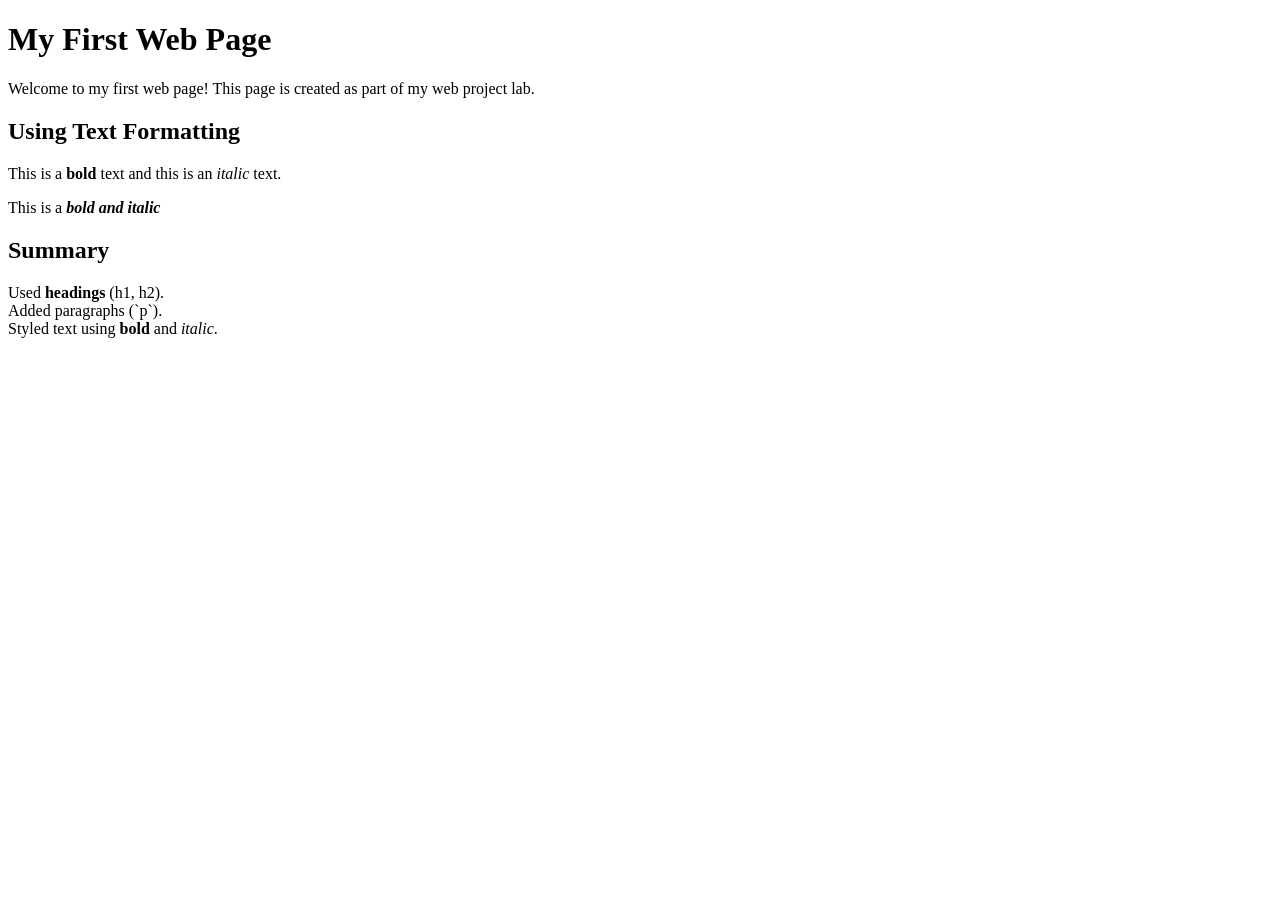
<file: index.html>
<!DOCTYPE html>
<html lang="en">
<head>
	<meta charset="UTF-8">
	<title>Lab01</title>
</head>
<body>
	<h1>My First Web Page</h1>
	<p>Welcome to my first web page! This page is created as part of my web project lab.</p>

	<h2>Using Text Formatting</h2>
	<p>This is a <strong>bold</strong> text and this is an <em>italic</em> text.</p>
	<p>This is a <strong><em>bold and italic</em></strong></p>

	<h2>Summary</h2>
	<p>
		Used <strong>headings</strong> (h1, h2).<br>
		Added paragraphs (`p`).<br>
		Styled text using <strong>bold</strong> and <em>italic</em>.<br>
	</p>
</body>
</html>
</file>
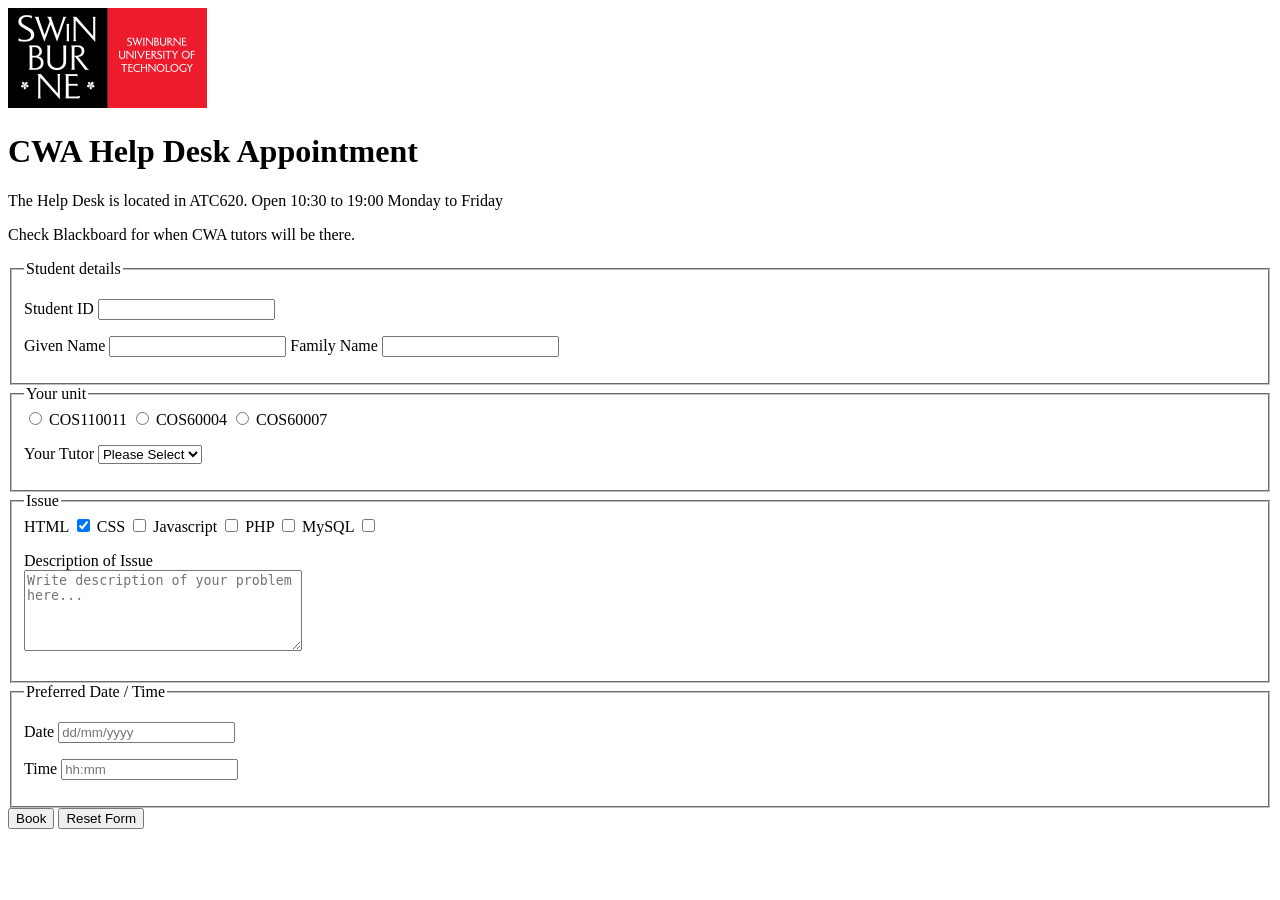
<file: helpdesk.html>
<!DOCTYPE html>
<html lang="en">
	<head>
		<meta charset="UTF-8">
		<meta name="viewport" content="width=device-width, initial-scale=1">
		<meta name="description" content="sample description">
		<meta name="keywords" content="cwa,help,desk,appointment">
		<meta name="author" content="SWH03403">
		<title>CWA Help Desk Appointment</title>
	</head>
	<body>
		<img src="/logo.png" alt="Swinburne Logo">
		<h1>CWA Help Desk Appointment</h1>
		<p>The Help Desk is located in ATC620. Open 10:30 to 19:00 Monday to Friday</p>
		<p>Check Blackboard for when CWA tutors will be there.</p>
		<form method="POST">
			<fieldset>
				<legend>Student details</legend>
				<p>
					<label for="student-id">Student ID</label>
					<input
						id="student-id"
						type="text"
						name="student-id"
						required
						minlength="7"
						maxlength="10"
						pattern="\d+">
				</p>
				<p>
					<label for="student-first-name">Given Name</label>
					<input
						id="student-first-name"
						type="text"
						name="student-first-name"
						required
						pattern="[A-Z][a-z]+"
						maxlength="15">
					<label for="student-last-name">Family Name</label>
					<input
						id="student-last-name"
						type="text"
						name="student-last-name"
						required
						pattern="[A-Z][a-z]+"
						maxlength="15">
				</p>
			</fieldset>
			<fieldset>
				<legend>Your unit</legend>
				<input id="unit-cos10011" type="radio" name="unit-name" value="cos10011" required>
				<label for="unit-cos10011">COS110011</label>
				<input id="unit-cos60004" type="radio" name="unit-name" value="cos60004">
				<label for="unit-cos60004">COS60004</label>
				<input id="unit-cos60007" type="radio" name="unit-name" value="cos60007">
				<label for="unit-cos60007">COS60007</label>
				<p>
					<label for="unit-tutor">Your Tutor</label>
					<select id="unit-tutor" name="unit-tutor" required>
						<option value="" selected>Please Select</option>
						<option value="miss-a">Miss A</option>
						<option value="missus-b">Mrs. B</option>
						<option value="mister-c">Mr. C</option>
					</select>
				</p>
			</fieldset>
			<fieldset>
				<legend>Issue</legend>
				<label for="issue-html">HTML</label>
				<input type="checkbox" id="issue-html" name="issue-tags" value="html" checked>
				<label for="issue-css">CSS</label>
				<input type="checkbox" id="issue-css" name="issue-tags" value="css">
				<label for="issue-js">Javascript</label>
				<input type="checkbox" id="issue-js" name="issue-tags" value="js">
				<label for="issue-php">PHP</label>
				<input type="checkbox" id="issue-php" name="issue-tags" value="php">
				<label for="issue-mysql">MySQL</label>
				<input type="checkbox" id="issue-mysql" name="issue-tags" value="mysql">
				<p>
					<label for="issue-description">Description of Issue</label>
					<br>
					<textarea
						id="issue-description"
						rows="5"
						cols="32"
						name="issue-description"
						placeholder="Write description of your problem here..."
					></textarea>
				</p>
			</fieldset>
			<fieldset>
				<legend>Preferred Date / Time</legend>
				<p>
					<label for="preferred-date">Date</label>
					<input
						id="preferred-date"
						type="text"
						name="preferred-date"
						placeholder="dd/mm/yyyy"
						pattern="(\d{2}\/){2}\d{4}">
				</p>
				<p>
					<label for="preferred-time">Time</label>
					<input
						id="preferred-time"
						type="text"
						name="preferred-time"
						placeholder="hh:mm"
						pattern="\d{2}:\d{2}">
				</p>
			</fieldset>
			<input type="submit" value="Book">
			<input type="reset" value="Reset Form">
		</form>
	</body>
</html>
</file>
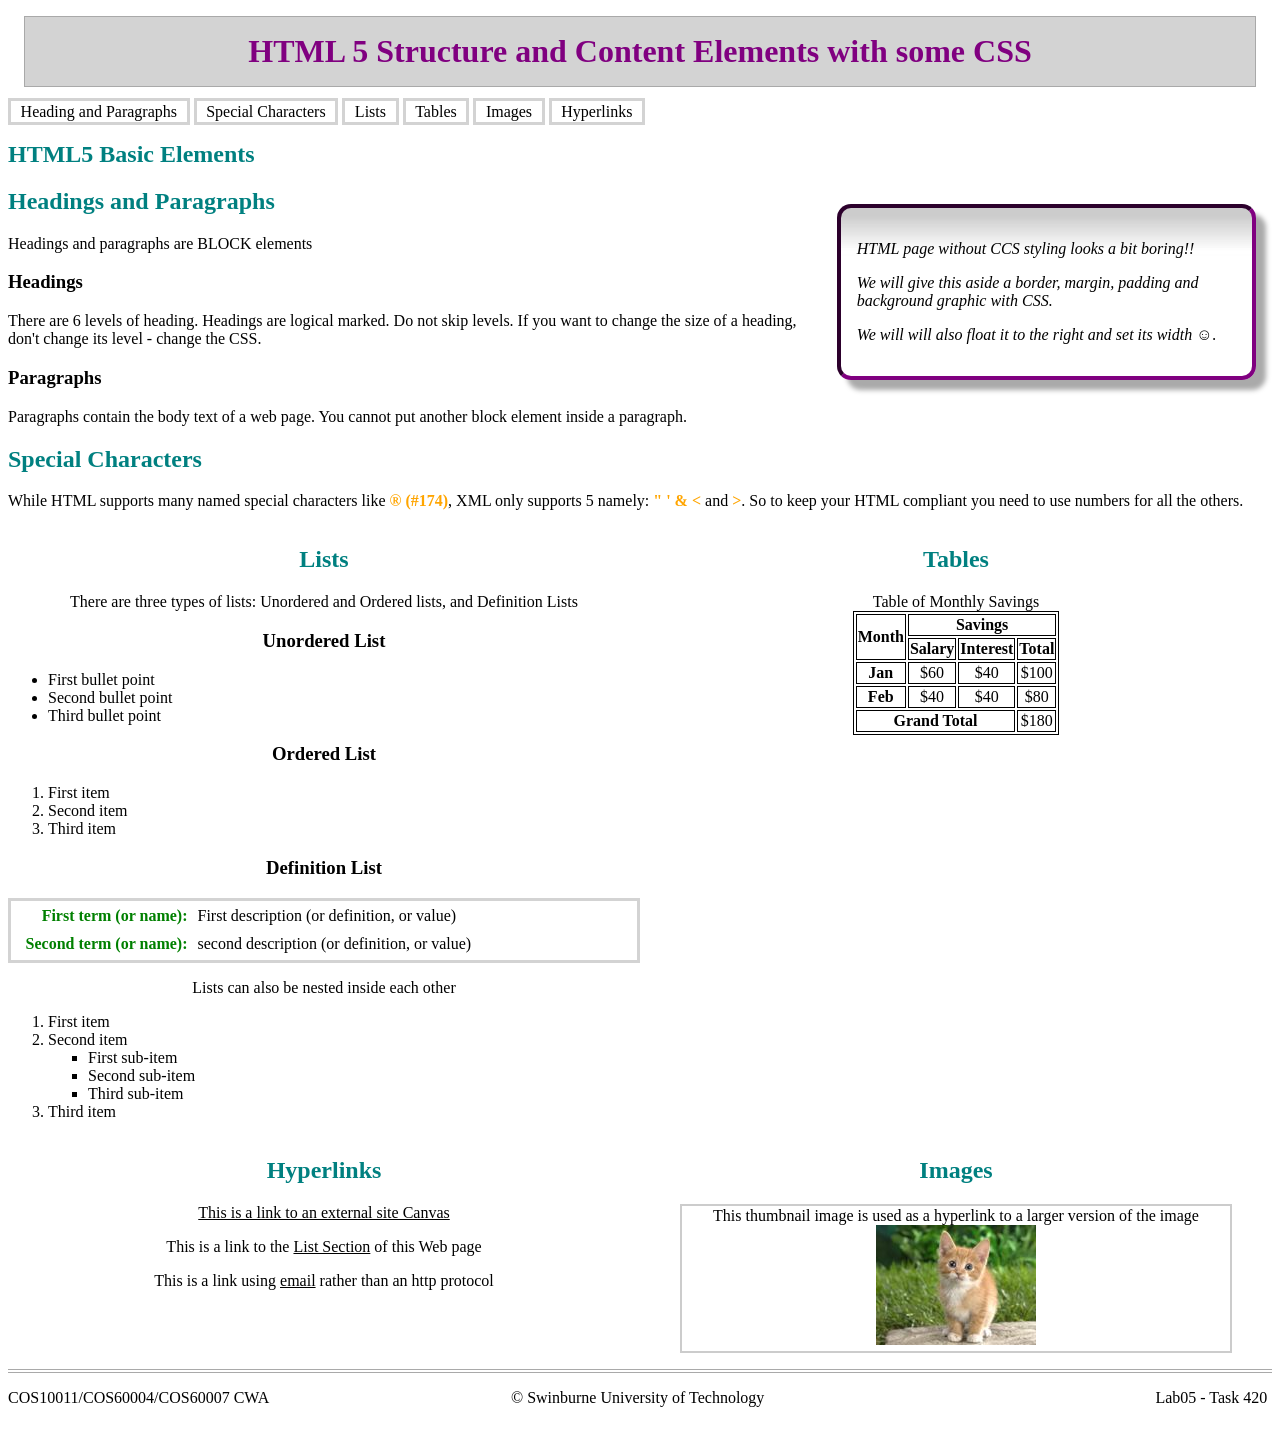
<file: lab04.html>
<!DOCTYPE html>
<html lang="en">
<head>
	<meta charset="utf-8">
	<meta name="description" content="Demonstrates some basic HTML content elements and CSS">
	<meta name="keywords" content="HTML5, tags">
	<meta name="author" content="A Lecturer">
	<link rel="stylesheet" href="/styles/lab04.css">
	<link rel="stylesheet" href="/styles/layout.css">
	<title>HTML Structure and Content Elements + CSS</title>
</head>
<body>
	<header>
		<h1>HTML 5 Structure and Content Elements with some CSS</h1>
		<nav>
			<a href="#headings">Heading and Paragraphs</a>
			<a href="#sc">Special Characters</a>
			<a href="#lists">Lists</a>
			<a href="#tables">Tables</a>
			<a href="#images">Images</a>
			<a href="#hyperlinks">Hyperlinks</a>
		</nav>
	</header>
	<article>
		<h2>HTML5 Basic Elements</h2>
		<aside>
			<p>HTML page without CCS styling looks a bit boring!!</p>
			<p>We will give this aside a border, margin, padding and background graphic with CSS.</p>
			<p>We will will also float it to the right and set its width &#9786;.</p>
		</aside>

		<section id="headings">
			<h2>Headings and Paragraphs</h2>
			<p>Headings and paragraphs are BLOCK elements</p>

			<h3>Headings</h3>
			<p>There are 6 levels of heading. Headings are logical marked. Do not skip levels. If you want to change the size of a heading, don't change its level - change the CSS.</p>

			<h3>Paragraphs</h3>
			<p>Paragraphs contain the body text of a web page. You cannot put another block element inside a paragraph.</p>
		</section>

		<section>
			<h2>Special Characters</h2>
			<p>While HTML supports many named special characters like <span class="special">&#174; (#174)</span>, XML only supports 5 namely: <span class="special">&quot; &apos; &amp; &lt;</span> and <span class="special">&gt;</span>. So to keep your HTML compliant you need to use numbers for all the others.</p>
		</section>

		<section id="lists" class="column">
			<h2>Lists</h2>
			<p>There are three types of lists: Unordered and Ordered lists, and Definition Lists</p>

			<h3>Unordered List</h3>
			<ul>
				<li>First bullet point</li>
				<li>Second bullet point</li>
				<li>Third bullet point</li>
			</ul>

			<h3>Ordered List</h3>
			<ol>
				<li>First item</li>
				<li>Second item</li>
				<li>Third item</li>
			</ol>

			<h3>Definition List</h3>
			<dl>
				<dt>First term (or name)</dt>
				<dd>First description (or definition, or value)</dd>
				<dt>Second term (or name)</dt>
				<dd>second description (or definition, or value)</dd>
			</dl>

			<p>Lists can also be nested inside each other</p>
			<ol>
				<li>First item</li>
				<li>Second item
					<ul class="list-square">
						<li>First sub-item</li>
						<li>Second sub-item</li>
						<li>Third sub-item</li>
					</ul>
				</li>
				<li>Third item</li>
			</ol>
		</section>

		<section id="tables" class="column">
			<h2>Tables</h2>
			<table>
				<caption>Table of Monthly Savings</caption>
				<thead>
					<tr>
						<th rowspan="2" scope="col">Month</th>
						<th colspan="3" scope="col">Savings</th>
					</tr>
					<tr>
						<th scope="col">Salary</th>
						<th scope="col">Interest</th>
						<th scope="col">Total</th>
					</tr>
				</thead>
				<tbody>
					<tr>
						<th scope="row">Jan</th>
						<td>$60</td>
						<td>$40</td>
						<td>$100</td>
					</tr>
					<tr>
						<th scope="row">Feb</th>
						<td>$40</td>
						<td>$40</td>
						<td>$80</td>
					</tr>
				</tbody>
				<tfoot>
					<tr>
						<th colspan="3" scope="row"> Grand Total</th>
						<td>$180</td>
					</tr>
				</tfoot>
			</table>
		</section>

		<section id="hyperlinks" class="column">
			<h2>Hyperlinks</h2>
			<p><a href="https://swinburne.instructure.com" title="This takes you to Canvas"> This is a link to an external site Canvas</a></p>
			<p>This is a link to the <a href="#list">List Section</a> of this Web page</p>
			<p>This is a link using <a href="mailto:someone@swin.edu.au">email</a> rather than an http protocol</p>
		</section>

		<section id="images" class="column">
			<h2>Images</h2>
			<figure>
				<figcaption>This thumbnail image is used as a hyperlink to a larger version of the image</figcaption>
				<a href="/images/mycat.jpg"><img src="/images/mycat_small.jpg" alt="Photo of my cat" title="Filesize 222kb"></a>
			</figure>
		</section>
	</article>

	<footer>
		<p>COS10011/COS60004/COS60007 CWA</p>
		<p>&#169; Swinburne University of Technology</p>
		<p>Lab05 - Task 420</p>
	</footer>
</body>
</html>
</file>
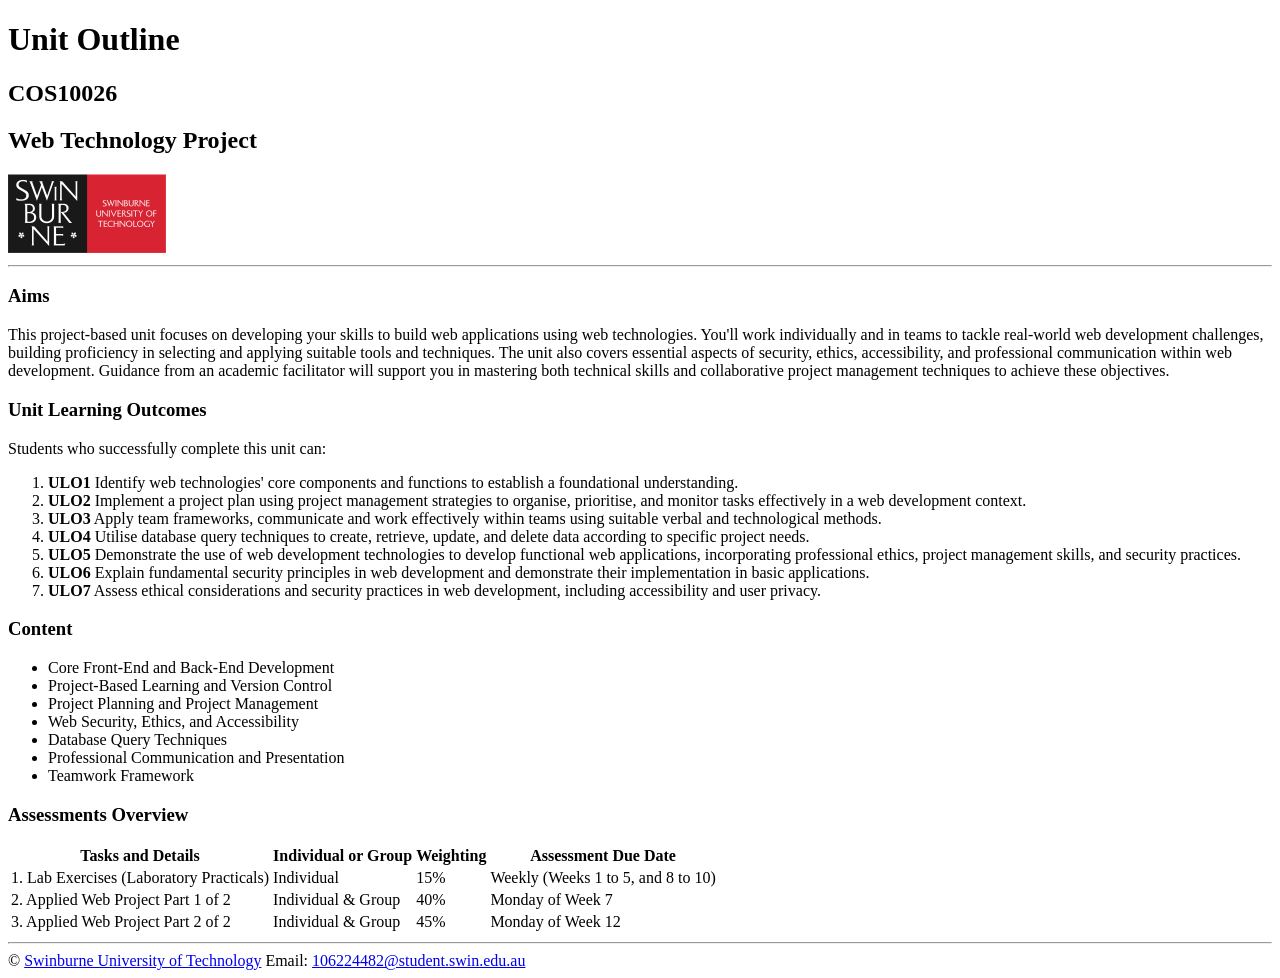
<file: outline.html>
<!DOCTYPE html>
<html lang="en">
<head>
	<meta charset="UTF-8">
	<meta name="description" content="Detailed outlines for the COS10026 (Web Technology Project) course.">
	<meta name="keywords" content="education,web,technology,project">
	<meta name="author" content="SWH03403">
	<title>COS10026 - Unit Outline</title>
</head>
<body>
	<header>
		<h1>Unit Outline</h1>
		<h2>COS10026</h2>
		<h2>Web Technology Project</h2>
		<img src="/swin_logo.png" alt="Swinburne Logo">
	</header>
	<hr>
	<main>
		<h3>Aims</h3>
		<p>This project-based unit focuses on developing your skills to build web applications using web technologies. You'll work individually and in teams to tackle real-world web development challenges, building proficiency in selecting and applying suitable tools and techniques. The unit also covers essential aspects of security, ethics, accessibility, and professional communication within web development. Guidance from an academic facilitator will support you in mastering both technical skills and collaborative project management techniques to achieve these objectives.</p>

		<h3>Unit Learning Outcomes</h3>
		<p>Students who successfully complete this unit can:</p>
		<ol>
			<li><strong>ULO1</strong> Identify web technologies' core components and functions to establish a foundational understanding.</li>
			<li><strong>ULO2</strong> Implement a project plan using project management strategies to organise, prioritise, and monitor tasks effectively in a web development context.</li>
			<li><strong>ULO3</strong> Apply team frameworks, communicate and work effectively within teams using suitable verbal and technological methods.</li>
			<li><strong>ULO4</strong> Utilise database query techniques to create, retrieve, update, and delete data according to specific project needs.</li>
			<li><strong>ULO5</strong> Demonstrate the use of web development technologies to develop functional web applications, incorporating professional ethics, project management skills, and security practices.</li>
			<li><strong>ULO6</strong> Explain fundamental security principles in web development and demonstrate their implementation in basic applications.</li>
			<li><strong>ULO7</strong> Assess ethical considerations and security practices in web development, including accessibility and user privacy.</li>
		</ol>

		<h3>Content</h3>
		<ul>
			<li>Core Front-End and Back-End Development</li>
			<li>Project-Based Learning and Version Control</li>
			<li>Project Planning and Project Management</li>
			<li>Web Security, Ethics, and Accessibility</li>
			<li>Database Query Techniques</li>
			<li>Professional Communication and Presentation</li>
			<li>Teamwork Framework</li>
		</ul>

		<h3>Assessments Overview</h3>
		<table>
			<thead>
				<tr>
					<th><strong>Tasks and Details</strong></th>
					<th><strong>Individual or Group</strong></th>
					<th><strong>Weighting</strong></th>
					<th><strong>Assessment Due Date</strong></th>
				</tr>
			</thead>
			<tbody>
				<tr>
					<td>1. Lab Exercises (Laboratory Practicals)</td>
					<td>Individual</td>
					<td>15%</td>
					<td>Weekly (Weeks 1 to 5, and 8 to 10)</td>
				</tr>
				<tr>
					<td>2. Applied Web Project Part 1 of 2</td>
					<td>Individual & Group</td>
					<td>40%</td>
					<td>Monday of Week 7</td>
				</tr>
				<tr>
					<td>3. Applied Web Project Part 2 of 2</td>
					<td>Individual & Group</td>
					<td>45%</td>
					<td>Monday of Week 12</td>
				</tr>
			</tbody>
		</table>
	</main>
	<hr>
	<footer>
		&copy; <a href="https://www.swinburne.edu.au">Swinburne University of Technology</a>
		Email: <a href="106224482@student.swin.edu.au">106224482@student.swin.edu.au</a>
	</footer>
</body>
</html>
</file>
<file: styles/lab04.css>
/*
 * filename: `/styles/lab04.css`
 * author: SWH03403
 * created: 2025-09-26
 * last_modified: 2025-10-7
 * description: imported by `/lab04.html`
 */

h1 { color: purple; }
h2 { color: teal; }

dl, figure,
nav > a {
	padding: .1em .6em;
	color: black;
	border: 3px solid lightgray;
	text-decoration: none;
}
a { color: black; text-decoration-color: black; }
table, th, td { border: 1px solid black; }

.special { color: orange; font-weight: bold; }
.list-square > li { list-style-type: square; }
</file>
<file: styles/layout.css>
/*
 * filename: `/styles/layout.css`
 * author: SWH03403
 * created: 2025-10-07
 * last_modified: 2025-10-07
 * description: imported by all pages
 */

h1 {
	margin: .5em;
	padding: .5em;
	border: 1px solid darkgray;
	background: lightgray;
	text-align: center;
}
aside {
	margin: 1em;
	padding: 1em;
	float: right;
	width: 30%;

	background: url("/images/fade.jpg") repeat-x top left;
	box-shadow: 10px 10px 5px #aaaaaa;
	border: 4px inset purple;
	border-radius: 14px;
	font-style: italic;
}

article { min-width: 30em; }
footer {
	clear: both;
	border-top: 4px double darkgray;

	p { display: inline-block; width: 33%; }
	p:nth-child(2) { text-align: center; }
	p:last-child { text-align: right; }
}

table { margin: auto; }
figure { border: 2px solid #ccc; }
ol, ul, dl { text-align: left; }

dl {
	display: grid;
	grid-template-columns: max-content 1fr;
}
dd { margin: 0; }
dt, dd { padding: 5px; }
dt {
	color: green;
	font-weight: 600;
	text-align: right;
	&::after { content: ":"; }
}

.column { width: 50%; text-align: center; }

#lists { float: left; }
#tables { float: right; margin: auto; }
#hyperlinks { clear: left; float: left; }
#images { float: right; }
</file>
